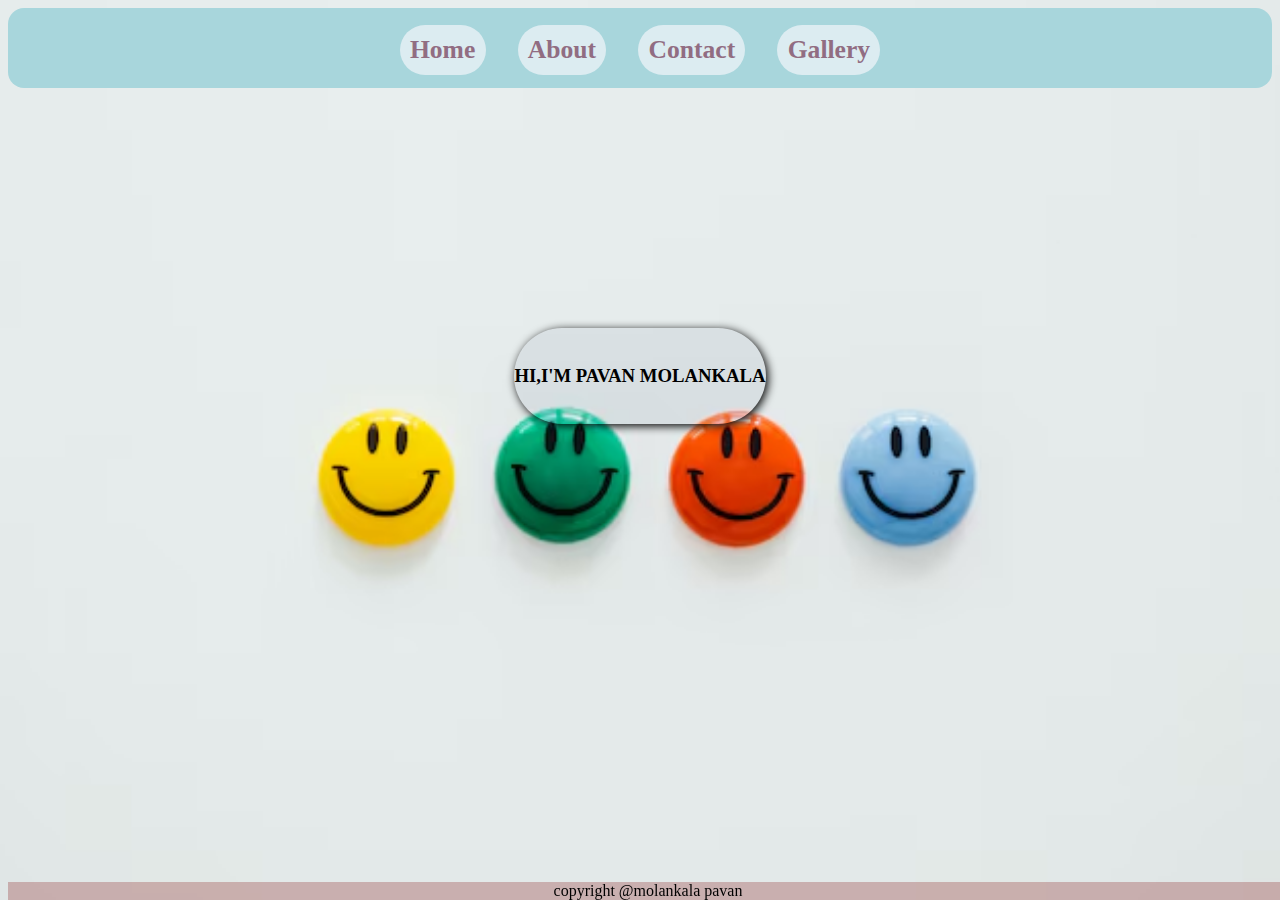
<file: index.html>
<!DOCTYPE html>
<html>
    <head>
        <meta charset="UTF-8">
        <meta name="viewport" content="width=device-width, initial-scale=1.0">
        <title>portfolio </title>
        <link rel="stylesheet" href="./index.css">
    </head>
    <body>
        <div class="nav-bar">
            <h1><a href="./index.html">Home</a></h1>
            <h1><a href="./about.html">About</a></h1>
            <h1><a href="./contact.html">Contact</a></h1>
            <h1><a href="./gallery.html">Gallery</a></h1>
        </div>
         <div class="name"><h3>HI,I'M PAVAN MOLANKALA</h3></div>  
        <footer id="lastline">copyright @molankala pavan</footer>    
        </body>
</html>
</file>
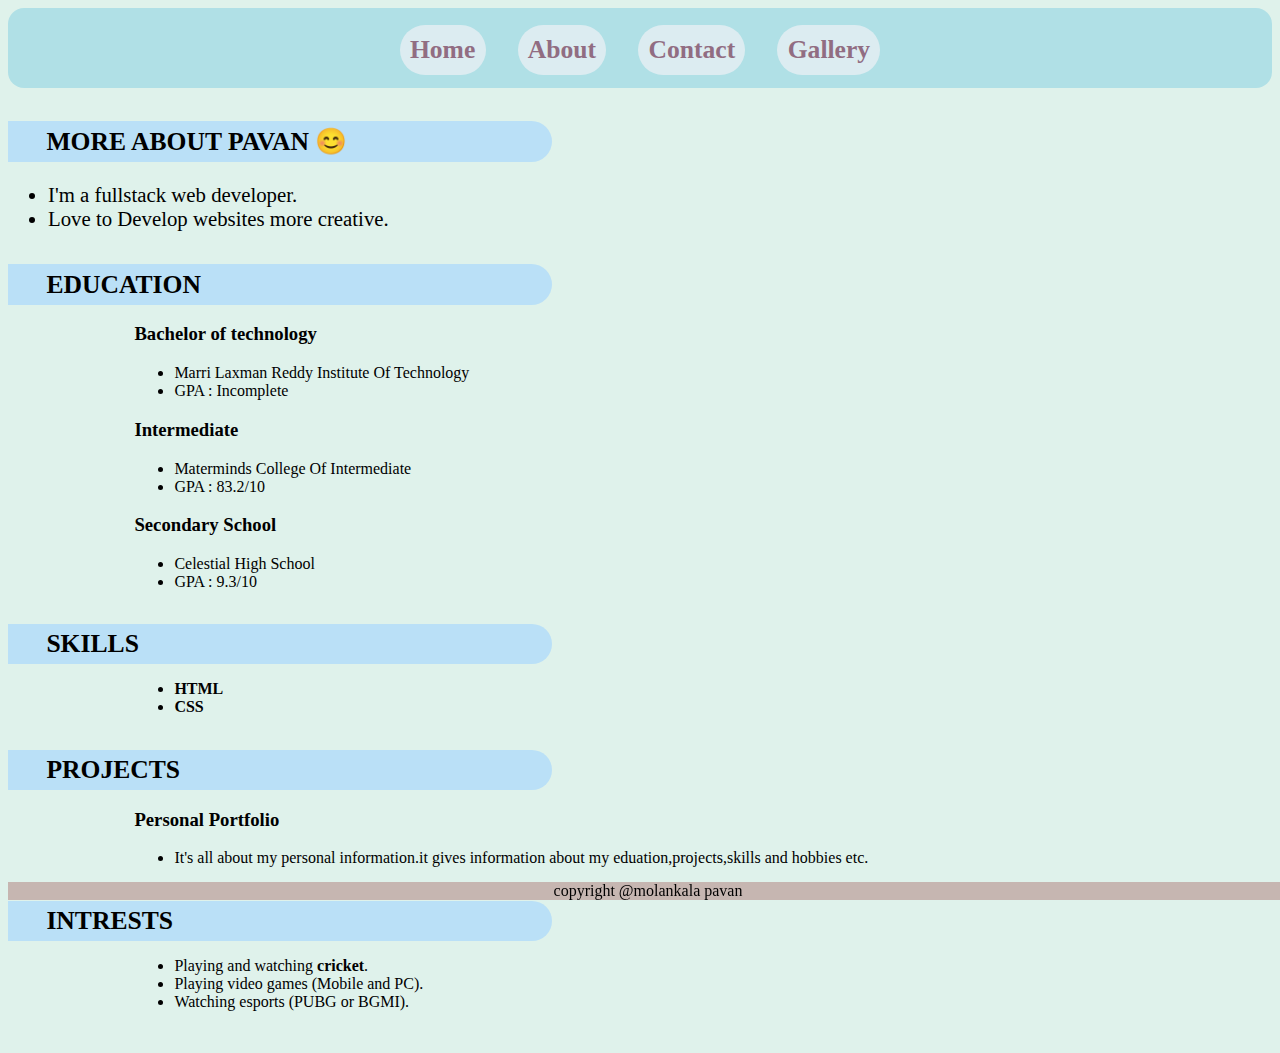
<file: about.html>
<!DOCTYPE html>
<html lang="en">
<head>
    <meta charset="UTF-8">
    <meta name="viewport" content="width=device-width, initial-scale=1.0">
    <title>About</title>
    <link rel="stylesheet" href="./about.css">
</head>
<body>
    <div class="nav-bar">
        <h1><a href="./index.html">Home</a></h1>
        <h1><a href="./about.html">About</a></h1>
        <h1><a href="./contact.html">Contact</a></h1>
        <h1><a href="./gallery.html">Gallery</a></h1>
    </div>
    <div id="headings">MORE ABOUT PAVAN 😊</div>
        
        <ul id="info">
            <li>I'm a fullstack web developer. </li>
            <li>Love to Develop websites more creative.</li>
        </ul>

    <div id="headings">
        EDUCATION
    </div>

    <div class="content">
        <h3>Bachelor of technology</h3>
           <ul>
                <li>Marri Laxman Reddy Institute Of Technology</li>
                <li>GPA : Incomplete</li>
           </ul>
        <h3>Intermediate</h3>
            <ul>
                <li>Materminds College Of Intermediate</li>
                <li>GPA : 83.2/10</li>
            </ul>
        <h3>Secondary School</h3>
            <ul>
                <li>Celestial High School</li>
                <li>GPA : 9.3/10</li>
            </ul>        
    </div>

    <div id="headings">
        SKILLS
    </div>
    
    <div class="content">
        <ul>
            <li><b>HTML</b></li>
            <li><b>CSS</b></li>
        </ul>
    </div>

    <div id="headings">
        PROJECTS
    </div>

    <div class="content">
        <h3>Personal Portfolio</h3>
           <ul>
            <li>It's all about my personal information.it gives information about my eduation,projects,skills and hobbies etc. </li>
           </ul>
    </div>

    <div id="headings">
        INTRESTS
    </div>

    <div class="content">
        <ul>
            <li>Playing and watching <b>cricket</b>.</li>
            <li>Playing video games (Mobile and PC).</li>
            <li>Watching esports (PUBG or BGMI).</li>    
        </ul>
    </div>
    <br>

    <footer id="lastline">copyright @molankala pavan</footer>    

    
</body>
</html>
</file>
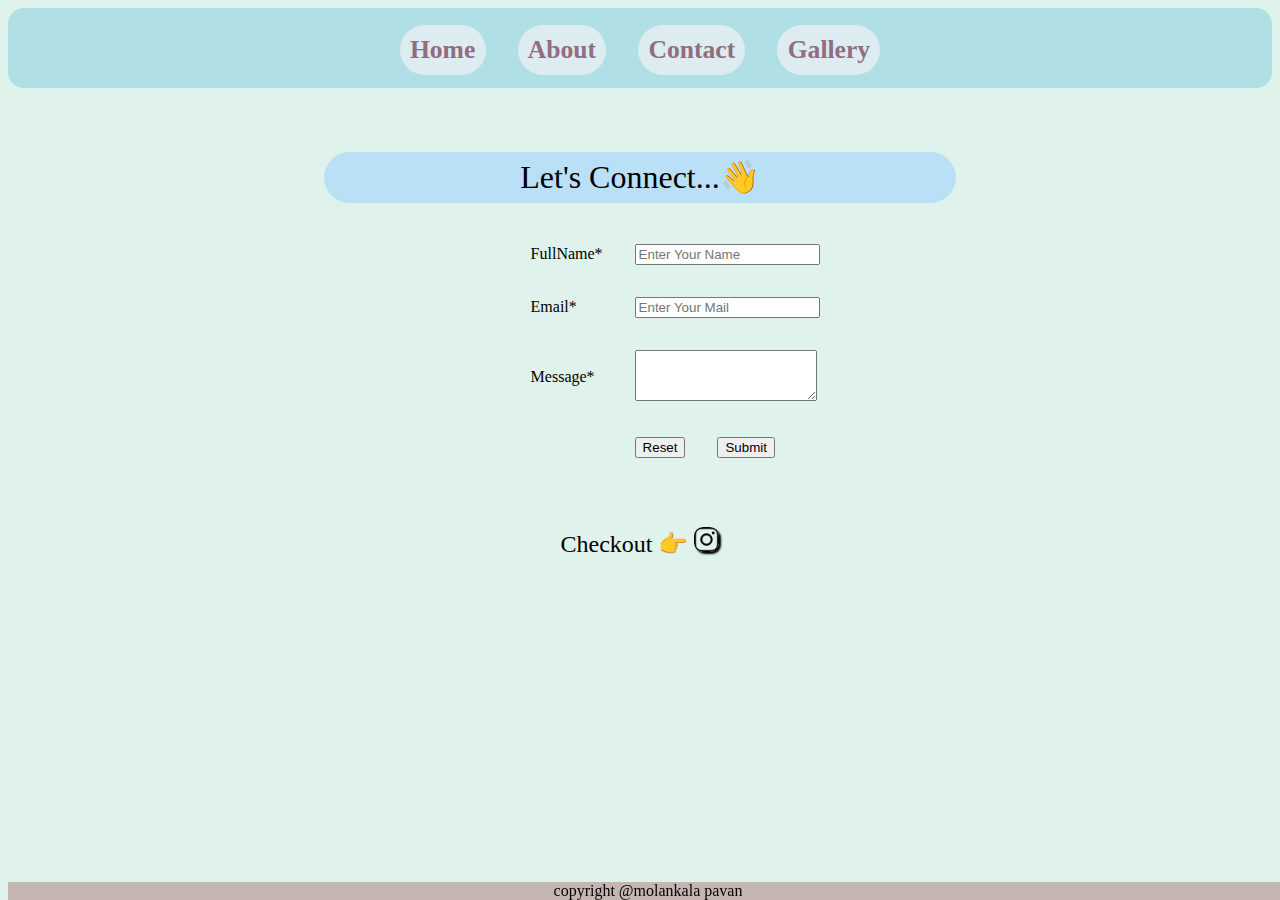
<file: contact.html>
<!DOCTYPE html>
<html lang="en">
<head>
    <meta charset="UTF-8">
    <meta name="viewport" content="width=device-width, initial-scale=1.0">
    <title>Contact</title>
    <link rel="stylesheet" href="./contact.css">
</head>
<body>
    <div class="nav-bar">
        <h1><a href="./index.html">Home</a></h1>
        <h1><a href="./about.html">About</a></h1>
        <h1><a href="./contact.html">Contact</a></h1>
        <h1><a href="./gallery.html">Gallery</a></h1>
    </div>
    
    <div id="connect">
        Let's Connect...👋
    </div> 
    <div class="form">
        <form>
            <table>
                <tr>
                    <td><label for="firstname">FullName*</label></td>
                    <td><input type="text" placeholder="Enter Your Name"></td>
                </tr>
                <tr>
                    <td><label for="mail">Email*</label></td>
                    <td><input type="text" placeholder="Enter Your Mail"></td>
                </tr>
                <tr>
                    <td><label for="message">Message*</label></td>
                    <td><textarea rows="3" cols=""></textarea>
                </tr>
                <tr>
                    <td></td>
                    <td> <input type="reset">&nbsp; &nbsp; &nbsp; &nbsp;  <input type="submit"></td>
                
                </tr>

            </table>
        </form>
    </div>
    <div id="social">
         Checkout 👉&nbsp;<a href="https://www.instagram.com/pavan_molankala"><img width="25px" height="25px" src="./assets/instagram.png" alt="Insta"></a>
    </div>

    <footer id="lastline">copyright @molankala pavan</footer>
    
</body>
</html>
</file>
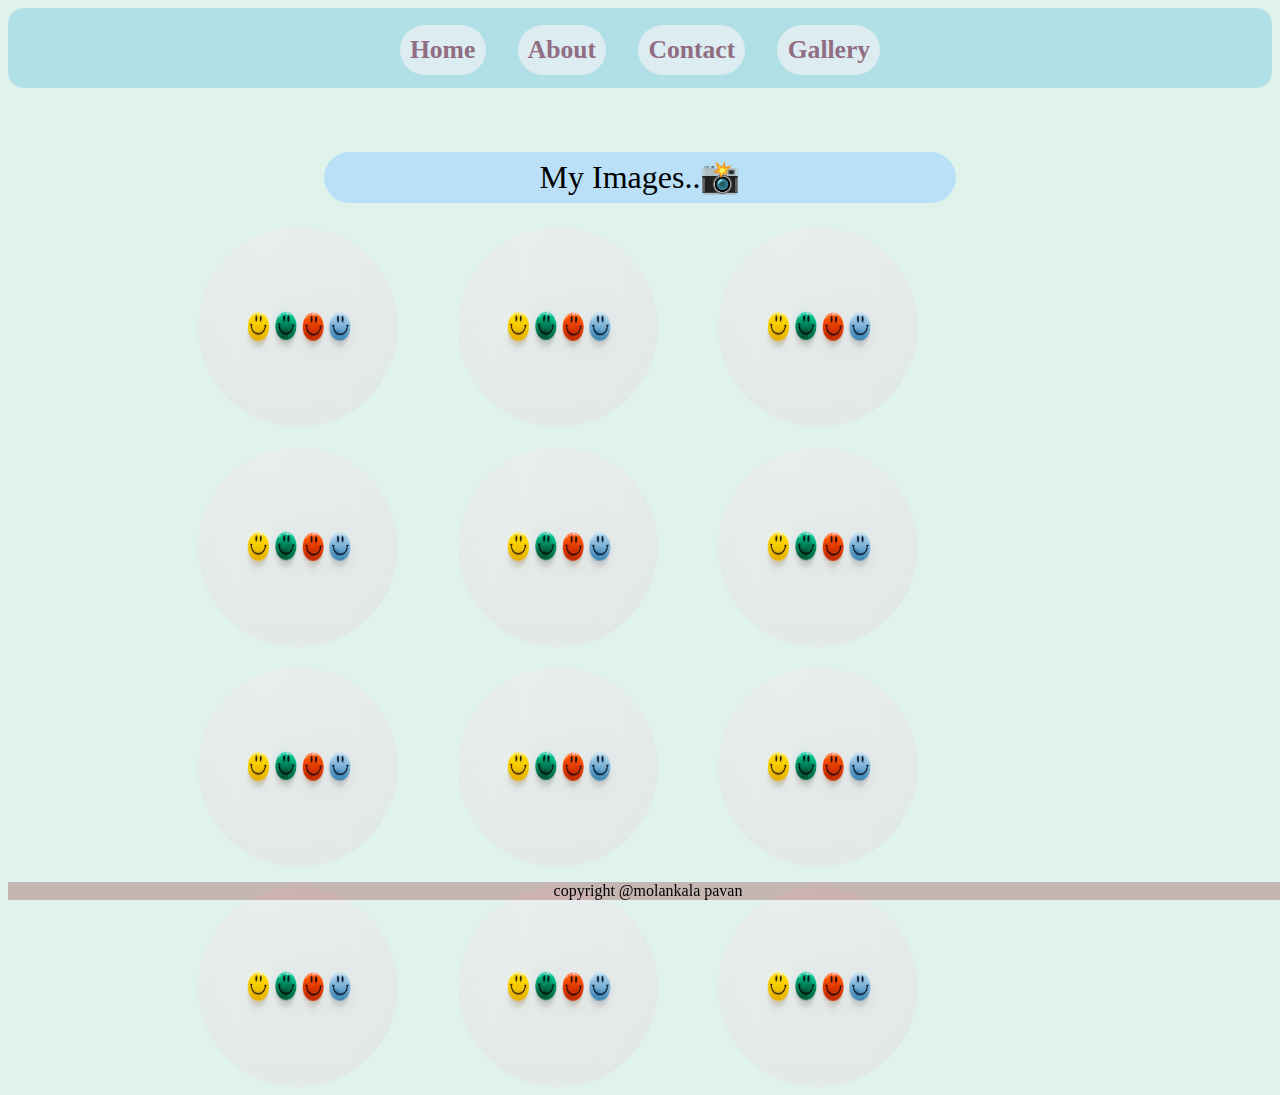
<file: gallery.html>
<!DOCTYPE html>
<html lang="en">
<head>
    <meta charset="UTF-8">
    <meta name="viewport" content="width=device-width, initial-scale=1.0">
    <title>Gallery</title>
    <link rel="stylesheet" href="./gallery.css">
</head>
<body>
    <div class="nav-bar">
        <h1><a href="./index.html">Home</a></h1>
        <h1><a href="./about.html">About</a></h1>
        <h1><a href="./contact.html">Contact</a></h1>
        <h1><a href="./gallery.html">Gallery</a></h1>
    </div>

    <div id="gallery">
        My Images..📸
    </div>

    <div id="images">
        <img  width="200px" height="200px" src="./assets/portfolia.avif" alt="image">
        <img  width="200px" height="200px" src="./assets/portfolia.avif" alt="image">
        <img  width="200px" height="200px" src="./assets/portfolia.avif" alt="image">
        <img  width="200px" height="200px" src="./assets/portfolia.avif" alt="image">
        <img  width="200px" height="200px" src="./assets/portfolia.avif" alt="image">
        <img  width="200px" height="200px" src="./assets/portfolia.avif" alt="image">
        <img  width="200px" height="200px" src="./assets/portfolia.avif" alt="image">
        <img  width="200px" height="200px" src="./assets/portfolia.avif" alt="image">
        <img  width="200px" height="200px" src="./assets/portfolia.avif" alt="image">
        <img  width="200px" height="200px" src="./assets/portfolia.avif" alt="image">
        <img  width="200px" height="200px" src="./assets/portfolia.avif" alt="image">
        <img  width="200px" height="200px" src="./assets/portfolia.avif" alt="image">
    </div>

    <footer id="lastline">copyright @molankala pavan</footer>


    
</body>
</html>
</file>
<file: index.css>
.nav-bar{
    background-color: rgb(168, 214, 220);
    display: flex;
    justify-content: center;
    gap:2em;
    border-radius: 1em;
}

body{
    background-image: url(./assets/portfolia.avif);
    background-position: cover;
    background-repeat: no-repeat;
    background-size: cover;
    background-color:  rgb(227, 233, 233);
}
.name{
    width:20%;
    height: 6em;
    margin: auto;
    background-color: rgba(122, 131, 156, 0.1);
    border-radius: 3em;
    display:flex;
    justify-content: center;
    align-items: center;
    box-shadow: 2px 2px 10px black;
    position: relative;
    top:15em;
}
.nav-bar a{
    background-color: rgb(220, 236, 241);
    border-radius: 15em;
    font-size: 0.8em;
    padding: 0.4em;
    text-decoration: none;
    color: #916d82;
}
#lastline{
    background-color: rgba(144, 44, 44, 0.3);
    position:fixed;
    bottom:0em;
    text-align: center;
    width: 100% ;
}
</file>
<file: about.css>
.nav-bar{
    background-color: powderblue;
    display: flex;
    justify-content: center;
    gap:2em;
    border-radius: 1em;
}
.nav-bar a{
    background-color: rgb(220, 236, 241);
    border-radius: 15em;
    font-size: 0.8em;
    padding: 0.4em;
    text-decoration: none;
    color: #916d82;
}
body{
    background-color: #DFF2EB;
}
 #headings{
    background-color: #bae0f7;
    border-top-right-radius: 1em;
    border-bottom-right-radius:1em;
    margin-top: 1.3em;
    font-size: 1.6em;
    padding-left: 1.5em;
    padding-top: 0.2em;
    padding-bottom: 0.2em;
    width: 40%;
    font-weight: 700;
}
#info{
    font-size: 1.3em;
}
.content{
    padding-left: 10%;
}
#lastline{
    background-color: rgba(144,44,44,0.3);
    position:fixed;
    bottom:0em;
    text-align: center;
    width: 100% ;
}
</file>
<file: contact.css>
.nav-bar{
    background-color: powderblue;
    display: flex;
    justify-content: center;
    gap:2em;
    border-radius: 1em;
}
.nav-bar a{
    background-color: rgb(220, 236, 241);
    border-radius: 15em;
    font-size: 0.8em;
    padding: 0.4em;
    text-decoration: none;
    color: #916d82;
}
#lastline{
    background-color: rgba(144,44,44,0.3);
    position:fixed;
    bottom:0em;
    text-align: center;
    width: 100% ;
}
body{
    background-color: #DFF2EB;
}
#connect{
    margin: auto;
   margin-top:2em;
    text-align:center ;
    font-size:2em;
    background-color: #bae0f7;
    width: 50%;
    padding-top: 0.2em;
    padding-bottom: 0.2em;
    border-radius: 3em;
    transition: scale 0.3s ease-in-out;
}
#connect:hover{
    scale: 1.2;
}
.form{
    margin: auto;
    width:20%;
    margin-top: 1.5em;
}
td{
    padding: 15px;
}
img{
    box-shadow: 2px 2px 2px black;
    border-radius:9px ;
}
#social{
    margin: auto;
    margin-top:2em;
     text-align:center ;
     font-size:1.5em;
     width: 50%;
     padding-top: 0.2em;
     padding-bottom: 0.2em;
     border-radius: 3em;
}
</file>
<file: gallery.css>
.nav-bar{
    background-color: powderblue;
    display: flex;
    justify-content: center;
    gap:2em;
    border-radius: 1em;
}
.nav-bar a{
    background-color: rgb(220, 236, 241);
    border-radius: 15em;
    font-size: 0.8em;
    padding: 0.4em;
    text-decoration: none;
    color: #916d82;
}
#lastline{
    background-color: rgba(144,44,44,0.3);
    position:fixed;
    bottom:0em;
    text-align: center;
    width: 100% ;
}
body{
    background-color: #DFF2EB;
}
#gallery{
    margin: auto;
   margin-top:2em;
    text-align:center ;
    font-size:2em;
    background-color: #bae0f7;
    width: 50%;
    padding-top: 0.2em;
    padding-bottom: 0.2em;
    border-radius: 3em;
}
#images{
    display: grid;
    width: 70%;
    margin: auto;
    grid-template-columns: repeat(auto-fill,10em);
    row-gap: 20px;
    column-gap: 100px;
    margin-top: 1.5em;
}

img{
    border-radius: 50%;
}
</file>
